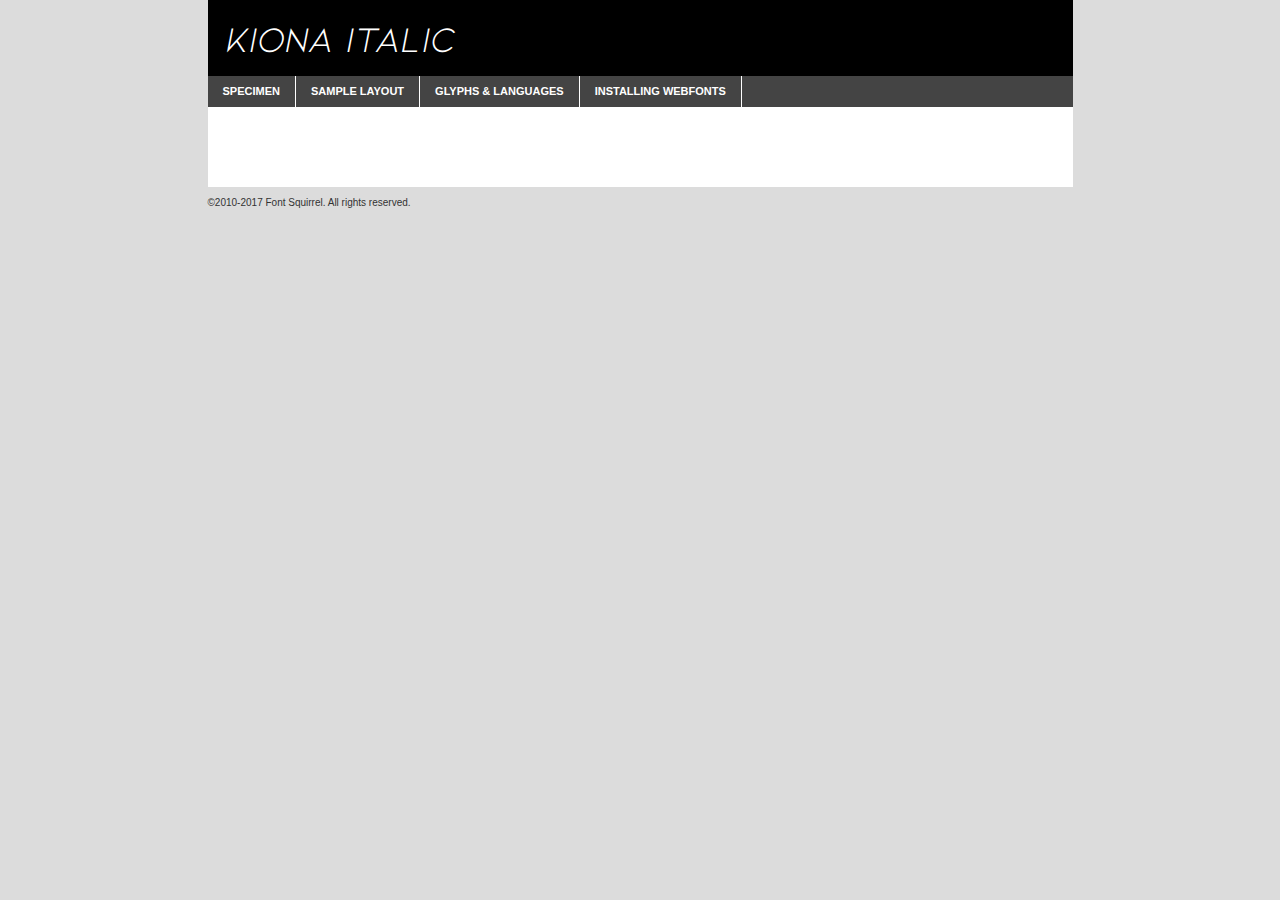
<file: fonts/kiona-itallic-demo.html>
<!DOCTYPE html PUBLIC "-//W3C//DTD XHTML 1.0 Transitional//EN"
	"http://www.w3.org/TR/xhtml1/DTD/xhtml1-transitional.dtd">

<html xmlns="http://www.w3.org/1999/xhtml" xml:lang="en" lang="en">
<head>
	<meta http-equiv="Content-Type" content="text/html; charset=utf-8" />
	<script src="http://ajax.googleapis.com/ajax/libs/jquery/1.7.2/jquery.min.js" type="text/javascript" charset="utf-8"></script>
	<script type="text/javascript">
	(function($){$.fn.easyTabs=function(option){var param=jQuery.extend({fadeSpeed:"fast",defaultContent:1,activeClass:'active'},option);$(this).each(function(){var thisId="#"+this.id;if(param.defaultContent==''){param.defaultContent=1;}
	if(typeof param.defaultContent=="number")
	{var defaultTab=$(thisId+" .tabs li:eq("+(param.defaultContent-1)+") a").attr('href').substr(1);}else{var defaultTab=param.defaultContent;}
	$(thisId+" .tabs li a").each(function(){var tabToHide=$(this).attr('href').substr(1);$("#"+tabToHide).addClass('easytabs-tab-content');});hideAll();changeContent(defaultTab);function hideAll(){$(thisId+" .easytabs-tab-content").hide();}
	function changeContent(tabId){hideAll();$(thisId+" .tabs li").removeClass(param.activeClass);$(thisId+" .tabs li a[href=#"+tabId+"]").closest('li').addClass(param.activeClass);if(param.fadeSpeed!="none")
	{$(thisId+" #"+tabId).fadeIn(param.fadeSpeed);}else{$(thisId+" #"+tabId).show();}}
	$(thisId+" .tabs li").click(function(){var tabId=$(this).find('a').attr('href').substr(1);changeContent(tabId);return false;});});}})(jQuery);
	</script>
	<link rel="stylesheet" href="specimen_files/specimen_stylesheet.css" type="text/css" charset="utf-8" />
	<link rel="stylesheet" href="stylesheet.css" type="text/css" charset="utf-8" />

	<style type="text/css">
					body{
				font-family: 'kionaitallic';
							}
		</style>

	<title>Kiona Italic Specimen</title>
	
	
	<script type="text/javascript" charset="utf-8">
		$(document).ready(function() {
			$('#container').easyTabs({defaultContent:1});
		});
	</script>
</head>

<body>
<div id="container">
	<div id="header">
		Kiona Italic	</div>
	<ul class="tabs">
		<li><a href="#specimen">Specimen</a></li>
		<li><a href="#layout">Sample Layout</a></li>
				<li><a href="#glyphs">Glyphs &amp; Languages</a></li>
		<li><a href="#installing">Installing Webfonts</a></li>
		
	</ul>
	
	<div id="main_content">

		
			<div id="specimen">
		
				<div class="section">
					<div class="grid12 firstcol">
						<div class="huge">AaBb</div>
					</div>
				</div>
		
				<div class="section">
					<div class="glyph_range">A&#x200B;B&#x200b;C&#x200b;D&#x200b;E&#x200b;F&#x200b;G&#x200b;H&#x200b;I&#x200b;J&#x200b;K&#x200b;L&#x200b;M&#x200b;N&#x200b;O&#x200b;P&#x200b;Q&#x200b;R&#x200b;S&#x200b;T&#x200b;U&#x200b;V&#x200b;W&#x200b;X&#x200b;Y&#x200b;Z&#x200b;a&#x200b;b&#x200b;c&#x200b;d&#x200b;e&#x200b;f&#x200b;g&#x200b;h&#x200b;i&#x200b;j&#x200b;k&#x200b;l&#x200b;m&#x200b;n&#x200b;o&#x200b;p&#x200b;q&#x200b;r&#x200b;s&#x200b;t&#x200b;u&#x200b;v&#x200b;w&#x200b;x&#x200b;y&#x200b;z&#x200b;1&#x200b;2&#x200b;3&#x200b;4&#x200b;5&#x200b;6&#x200b;7&#x200b;8&#x200b;9&#x200b;0&#x200b;&amp;&#x200b;.&#x200b;,&#x200b;?&#x200b;!&#x200b;&#64;&#x200b;(&#x200b;)&#x200b;#&#x200b;$&#x200b;%&#x200b;*&#x200b;+&#x200b;-&#x200b;=&#x200b;:&#x200b;;</div>
				</div>
				<div class="section">
					<div class="grid12 firstcol">
						<table class="sample_table">
							<tr><td>10</td><td class="size10">abcdefghijklmnopqrstuvwxyzABCDEFGHIJKLMNOPQRSTUVWXYZ0123456789abcdefghijklmnopqrstuvwxyzABCDEFGHIJKLMNOPQRSTUVWXYZ0123456789abcdefghijklmnopqrstuvwxyzABCDEFGHIJKLMNOPQRSTUVWXYZ</td></tr>
							<tr><td>11</td><td class="size11">abcdefghijklmnopqrstuvwxyzABCDEFGHIJKLMNOPQRSTUVWXYZ0123456789abcdefghijklmnopqrstuvwxyzABCDEFGHIJKLMNOPQRSTUVWXYZ0123456789abcdefghijklmnopqrstuvwxyzABCDEFGHIJKLMNOPQRSTUVWXYZ</td></tr>
							<tr><td>12</td><td class="size12">abcdefghijklmnopqrstuvwxyzABCDEFGHIJKLMNOPQRSTUVWXYZ0123456789abcdefghijklmnopqrstuvwxyzABCDEFGHIJKLMNOPQRSTUVWXYZ0123456789abcdefghijklmnopqrstuvwxyzABCDEFGHIJKLMNOPQRSTUVWXYZ</td></tr>
							<tr><td>13</td><td class="size13">abcdefghijklmnopqrstuvwxyzABCDEFGHIJKLMNOPQRSTUVWXYZ0123456789abcdefghijklmnopqrstuvwxyzABCDEFGHIJKLMNOPQRSTUVWXYZ0123456789abcdefghijklmnopqrstuvwxyzABCDEFGHIJKLMNOPQRSTUVWXYZ</td></tr>
							<tr><td>14</td><td class="size14">abcdefghijklmnopqrstuvwxyzABCDEFGHIJKLMNOPQRSTUVWXYZ0123456789abcdefghijklmnopqrstuvwxyzABCDEFGHIJKLMNOPQRSTUVWXYZ0123456789abcdefghijklmnopqrstuvwxyzABCDEFGHIJKLMNOPQRSTUVWXYZ</td></tr>
							<tr><td>16</td><td class="size16">abcdefghijklmnopqrstuvwxyzABCDEFGHIJKLMNOPQRSTUVWXYZ0123456789abcdefghijklmnopqrstuvwxyzABCDEFGHIJKLMNOPQRSTUVWXYZ</td></tr>
							<tr><td>18</td><td class="size18">abcdefghijklmnopqrstuvwxyzABCDEFGHIJKLMNOPQRSTUVWXYZ0123456789abcdefghijklmnopqrstuvwxyzABCDEFGHIJKLMNOPQRSTUVWXYZ</td></tr>
							<tr><td>20</td><td class="size20">abcdefghijklmnopqrstuvwxyzABCDEFGHIJKLMNOPQRSTUVWXYZ0123456789abcdefghijklmnopqrstuvwxyzABCDEFGHIJKLMNOPQRSTUVWXYZ</td></tr>
							<tr><td>24</td><td class="size24">abcdefghijklmnopqrstuvwxyzABCDEFGHIJKLMNOPQRSTUVWXYZ0123456789abcdefghijklmnopqrstuvwxyzABCDEFGHIJKLMNOPQRSTUVWXYZ</td></tr>
							<tr><td>30</td><td class="size30">abcdefghijklmnopqrstuvwxyzABCDEFGHIJKLMNOPQRSTUVWXYZ0123456789abcdefghijklmnopqrstuvwxyzABCDEFGHIJKLMNOPQRSTUVWXYZ</td></tr>
							<tr><td>36</td><td class="size36">abcdefghijklmnopqrstuvwxyzABCDEFGHIJKLMNOPQRSTUVWXYZ0123456789abcdefghijklmnopqrstuvwxyzABCDEFGHIJKLMNOPQRSTUVWXYZ</td></tr>
							<tr><td>48</td><td class="size48">abcdefghijklmnopqrstuvwxyzABCDEFGHIJKLMNOPQRSTUVWXYZ0123456789abcdefghijklmnopqrstuvwxyzABCDEFGHIJKLMNOPQRSTUVWXYZ</td></tr>
							<tr><td>60</td><td class="size60">abcdefghijklmnopqrstuvwxyzABCDEFGHIJKLMNOPQRSTUVWXYZ0123456789abcdefghijklmnopqrstuvwxyzABCDEFGHIJKLMNOPQRSTUVWXYZ</td></tr>
							<tr><td>72</td><td class="size72">abcdefghijklmnopqrstuvwxyzABCDEFGHIJKLMNOPQRSTUVWXYZ0123456789abcdefghijklmnopqrstuvwxyzABCDEFGHIJKLMNOPQRSTUVWXYZ</td></tr>
							<tr><td>90</td><td class="size90">abcdefghijklmnopqrstuvwxyzABCDEFGHIJKLMNOPQRSTUVWXYZ0123456789abcdefghijklmnopqrstuvwxyzABCDEFGHIJKLMNOPQRSTUVWXYZ</td></tr>
						</table>
				
					</div>
			
				</div>
		
		
		
								<div class="section" id="bodycomparison">


										<div id="xheight">
				<div class="fontbody">&#x25FC;&#x25FC;&#x25FC;&#x25FC;&#x25FC;&#x25FC;&#x25FC;&#x25FC;&#x25FC;&#x25FC;&#x25FC;&#x25FC;&#x25FC;&#x25FC;&#x25FC;&#x25FC;&#x25FC;&#x25FC;&#x25FC;&#x25FC;&#x25FC;&#x25FC;&#x25FC;&#x25FC;&#x25FC;&#x25FC;&#x25FC;&#x25FC;&#x25FC;&#x25FC;&#x25FC;&#x25FC;&#x25FC;&#x25FC;&#x25FC;&#x25FC;&#x25FC;&#x25FC;&#x25FC;&#x25FC;&#x25FC;&#x25FC;&#x25FC;&#x25FC;&#x25FC;&#x25FC;&#x25FC;&#x25FC;&#x25FC;&#x25FC;&#x25FC;&#x25FC;&#x25FC;&#x25FC;&#x25FC;&#x25FC;&#x25FC;&#x25FC;&#x25FC;&#x25FC;&#x25FC;&#x25FC;&#x25FC;&#x25FC;&#x25FC;&#x25FC;&#x25FC;&#x25FC;&#x25FC;&#x25FC;&#x25FC;&#x25FC;&#x25FC;&#x25FC;&#x25FC;&#x25FC;&#x25FC;&#x25FC;&#x25FC;&#x25FC;&#x25FC;&#x25FC;&#x25FC;&#x25FC;&#x25FC;&#x25FC;&#x25FC;&#x25FC;&#x25FC;&#x25FC;&#x25FC;&#x25FC;&#x25FC;&#x25FC;&#x25FC;&#x25FC;&#x25FC;&#x25FC;&#x25FC;body</div><div class="arialbody">body</div><div class="verdanabody">body</div><div class="georgiabody">body</div></div>
										<div class="fontbody" style="z-index:1">
											body<span>Kiona Italic</span>
										</div>
										<div class="arialbody" style="z-index:1">
											body<span>Arial</span>
										</div>
										<div class="verdanabody" style="z-index:1">
											body<span>Verdana</span>
										</div>
										<div class="georgiabody" style="z-index:1">
											body<span>Georgia</span>
										</div>



								</div>
		
		
				<div class="section psample psample_row1" id="">
					
					<div class="grid2 firstcol">
						<p class="size10"><span>10.</span>Aenean lacinia bibendum nulla sed consectetur. Fusce dapibus, tellus ac cursus commodo, tortor mauris condimentum nibh, ut fermentum massa justo sit amet risus. Nullam id dolor id nibh ultricies vehicula ut id elit. Cum sociis natoque penatibus et magnis dis parturient montes, nascetur ridiculus mus. Nulla vitae elit libero, a pharetra augue.</p>
			
					</div>
					<div class="grid3">
						<p class="size11"><span>11.</span>Aenean lacinia bibendum nulla sed consectetur. Fusce dapibus, tellus ac cursus commodo, tortor mauris condimentum nibh, ut fermentum massa justo sit amet risus. Nullam id dolor id nibh ultricies vehicula ut id elit. Cum sociis natoque penatibus et magnis dis parturient montes, nascetur ridiculus mus. Nulla vitae elit libero, a pharetra augue.</p>
			
					</div>
					<div class="grid3">
						<p class="size12"><span>12.</span>Aenean lacinia bibendum nulla sed consectetur. Fusce dapibus, tellus ac cursus commodo, tortor mauris condimentum nibh, ut fermentum massa justo sit amet risus. Nullam id dolor id nibh ultricies vehicula ut id elit. Cum sociis natoque penatibus et magnis dis parturient montes, nascetur ridiculus mus. Nulla vitae elit libero, a pharetra augue.</p>
			
					</div>
					<div class="grid4">
						<p class="size13"><span>13.</span>Aenean lacinia bibendum nulla sed consectetur. Fusce dapibus, tellus ac cursus commodo, tortor mauris condimentum nibh, ut fermentum massa justo sit amet risus. Nullam id dolor id nibh ultricies vehicula ut id elit. Cum sociis natoque penatibus et magnis dis parturient montes, nascetur ridiculus mus. Nulla vitae elit libero, a pharetra augue.</p>
			
					</div>
					<div class="white_blend"></div>
					
				</div>
				<div class="section psample psample_row2" id="">
					<div class="grid3 firstcol">
						<p class="size14"><span>14.</span>Aenean lacinia bibendum nulla sed consectetur. Fusce dapibus, tellus ac cursus commodo, tortor mauris condimentum nibh, ut fermentum massa justo sit amet risus. Nullam id dolor id nibh ultricies vehicula ut id elit. Cum sociis natoque penatibus et magnis dis parturient montes, nascetur ridiculus mus. Nulla vitae elit libero, a pharetra augue.</p>
			
					</div>
					<div class="grid4">
						<p class="size16"><span>16.</span>Aenean lacinia bibendum nulla sed consectetur. Fusce dapibus, tellus ac cursus commodo, tortor mauris condimentum nibh, ut fermentum massa justo sit amet risus. Nullam id dolor id nibh ultricies vehicula ut id elit. Cum sociis natoque penatibus et magnis dis parturient montes, nascetur ridiculus mus. Nulla vitae elit libero, a pharetra augue.</p>
			
					</div>
					<div class="grid5">
						<p class="size18"><span>18.</span>Aenean lacinia bibendum nulla sed consectetur. Fusce dapibus, tellus ac cursus commodo, tortor mauris condimentum nibh, ut fermentum massa justo sit amet risus. Nullam id dolor id nibh ultricies vehicula ut id elit. Cum sociis natoque penatibus et magnis dis parturient montes, nascetur ridiculus mus. Nulla vitae elit libero, a pharetra augue.</p>
			
					</div>

					<div class="white_blend"></div>

				</div>
				
				<div class="section psample psample_row3" id="">
					<div class="grid5 firstcol">
						<p class="size20"><span>20.</span>Aenean lacinia bibendum nulla sed consectetur. Fusce dapibus, tellus ac cursus commodo, tortor mauris condimentum nibh, ut fermentum massa justo sit amet risus. Nullam id dolor id nibh ultricies vehicula ut id elit. Cum sociis natoque penatibus et magnis dis parturient montes, nascetur ridiculus mus. Nulla vitae elit libero, a pharetra augue.</p>
					</div>
					<div class="grid7">
						<p class="size24"><span>24.</span>Aenean lacinia bibendum nulla sed consectetur. Fusce dapibus, tellus ac cursus commodo, tortor mauris condimentum nibh, ut fermentum massa justo sit amet risus. Nullam id dolor id nibh ultricies vehicula ut id elit. Cum sociis natoque penatibus et magnis dis parturient montes, nascetur ridiculus mus. Nulla vitae elit libero, a pharetra augue.</p>
					</div>
					
					<div class="white_blend"></div>
					
				</div>
				
				<div class="section psample psample_row4" id="">
					<div class="grid12 firstcol">
						<p class="size30"><span>30.</span>Aenean lacinia bibendum nulla sed consectetur. Fusce dapibus, tellus ac cursus commodo, tortor mauris condimentum nibh, ut fermentum massa justo sit amet risus. Nullam id dolor id nibh ultricies vehicula ut id elit. Cum sociis natoque penatibus et magnis dis parturient montes, nascetur ridiculus mus. Nulla vitae elit libero, a pharetra augue.</p>
					</div>
					<div class="white_blend"></div>
					
				</div>
				
				
				
				<div class="section psample psample_row1 fullreverse">
					<div class="grid2 firstcol">
						<p class="size10"><span>10.</span>Aenean lacinia bibendum nulla sed consectetur. Fusce dapibus, tellus ac cursus commodo, tortor mauris condimentum nibh, ut fermentum massa justo sit amet risus. Nullam id dolor id nibh ultricies vehicula ut id elit. Cum sociis natoque penatibus et magnis dis parturient montes, nascetur ridiculus mus. Nulla vitae elit libero, a pharetra augue.</p>
			
					</div>
					<div class="grid3">
						<p class="size11"><span>11.</span>Aenean lacinia bibendum nulla sed consectetur. Fusce dapibus, tellus ac cursus commodo, tortor mauris condimentum nibh, ut fermentum massa justo sit amet risus. Nullam id dolor id nibh ultricies vehicula ut id elit. Cum sociis natoque penatibus et magnis dis parturient montes, nascetur ridiculus mus. Nulla vitae elit libero, a pharetra augue.</p>
			
					</div>
					<div class="grid3">
						<p class="size12"><span>12.</span>Aenean lacinia bibendum nulla sed consectetur. Fusce dapibus, tellus ac cursus commodo, tortor mauris condimentum nibh, ut fermentum massa justo sit amet risus. Nullam id dolor id nibh ultricies vehicula ut id elit. Cum sociis natoque penatibus et magnis dis parturient montes, nascetur ridiculus mus. Nulla vitae elit libero, a pharetra augue.</p>
			
					</div>
					<div class="grid4">
						<p class="size13"><span>13.</span>Aenean lacinia bibendum nulla sed consectetur. Fusce dapibus, tellus ac cursus commodo, tortor mauris condimentum nibh, ut fermentum massa justo sit amet risus. Nullam id dolor id nibh ultricies vehicula ut id elit. Cum sociis natoque penatibus et magnis dis parturient montes, nascetur ridiculus mus. Nulla vitae elit libero, a pharetra augue.</p>
			
					</div>
					<div class="black_blend"></div>
					
				</div>
				
				<div class="section psample psample_row2 fullreverse">
					<div class="grid3 firstcol">
						<p class="size14"><span>14.</span>Aenean lacinia bibendum nulla sed consectetur. Fusce dapibus, tellus ac cursus commodo, tortor mauris condimentum nibh, ut fermentum massa justo sit amet risus. Nullam id dolor id nibh ultricies vehicula ut id elit. Cum sociis natoque penatibus et magnis dis parturient montes, nascetur ridiculus mus. Nulla vitae elit libero, a pharetra augue.</p>
			
					</div>
					<div class="grid4">
						<p class="size16"><span>16.</span>Aenean lacinia bibendum nulla sed consectetur. Fusce dapibus, tellus ac cursus commodo, tortor mauris condimentum nibh, ut fermentum massa justo sit amet risus. Nullam id dolor id nibh ultricies vehicula ut id elit. Cum sociis natoque penatibus et magnis dis parturient montes, nascetur ridiculus mus. Nulla vitae elit libero, a pharetra augue.</p>
			
					</div>
					<div class="grid5">
						<p class="size18"><span>18.</span>Aenean lacinia bibendum nulla sed consectetur. Fusce dapibus, tellus ac cursus commodo, tortor mauris condimentum nibh, ut fermentum massa justo sit amet risus. Nullam id dolor id nibh ultricies vehicula ut id elit. Cum sociis natoque penatibus et magnis dis parturient montes, nascetur ridiculus mus. Nulla vitae elit libero, a pharetra augue.</p>
			
					</div>
					<div class="black_blend"></div>

				</div>
				
				<div class="section psample fullreverse psample_row3" id="">
					<div class="grid5 firstcol">
						<p class="size20"><span>20.</span>Aenean lacinia bibendum nulla sed consectetur. Fusce dapibus, tellus ac cursus commodo, tortor mauris condimentum nibh, ut fermentum massa justo sit amet risus. Nullam id dolor id nibh ultricies vehicula ut id elit. Cum sociis natoque penatibus et magnis dis parturient montes, nascetur ridiculus mus. Nulla vitae elit libero, a pharetra augue.</p>
					</div>
					<div class="grid7">
						<p class="size24"><span>24.</span>Aenean lacinia bibendum nulla sed consectetur. Fusce dapibus, tellus ac cursus commodo, tortor mauris condimentum nibh, ut fermentum massa justo sit amet risus. Nullam id dolor id nibh ultricies vehicula ut id elit. Cum sociis natoque penatibus et magnis dis parturient montes, nascetur ridiculus mus. Nulla vitae elit libero, a pharetra augue.</p>
					</div>
					
					<div class="black_blend"></div>
					
				</div>
				
				<div class="section psample fullreverse psample_row4" id="" style="border-bottom: 20px #000 solid;">
					<div class="grid12 firstcol">
						<p class="size30"><span>30.</span>Aenean lacinia bibendum nulla sed consectetur. Fusce dapibus, tellus ac cursus commodo, tortor mauris condimentum nibh, ut fermentum massa justo sit amet risus. Nullam id dolor id nibh ultricies vehicula ut id elit. Cum sociis natoque penatibus et magnis dis parturient montes, nascetur ridiculus mus. Nulla vitae elit libero, a pharetra augue.</p>
					</div>
					<div class="black_blend"></div>
					
				</div>
				
				
				
				
			</div>
			
			<div id="layout">
				
				<div class="section">
					
					<div class="grid12 firstcol">
						<h1>Lorem Ipsum Dolor</h1>
						<h2>Etiam porta sem malesuada magna mollis euismod</h2>
						
						<p class="byline">By <a href="#link">Aenean Lacinia</a></p>
					</div>
				</div>
				<div class="section">
					<div class="grid8 firstcol">
						<p class="large">Donec sed odio dui. Morbi leo risus, porta ac consectetur ac, vestibulum at eros. Fusce dapibus, tellus ac cursus commodo, tortor mauris condimentum nibh, ut fermentum massa justo sit amet risus. </p>

						
						<h3>Pellentesque ornare sem</h3>

						<p>Maecenas sed diam eget risus varius blandit sit amet non magna. Maecenas faucibus mollis interdum. Donec ullamcorper nulla non metus auctor fringilla. Nullam id dolor id nibh ultricies vehicula ut id elit. Nullam id dolor id nibh ultricies vehicula ut id elit. </p>

						<p>Aenean eu leo quam. Pellentesque ornare sem lacinia quam venenatis vestibulum. Lorem ipsum dolor sit amet, consectetur adipiscing elit. Cum sociis natoque penatibus et magnis dis parturient montes, nascetur ridiculus mus. </p>

						<p>Nulla vitae elit libero, a pharetra augue. Praesent commodo cursus magna, vel scelerisque nisl consectetur et. Aenean lacinia bibendum nulla sed consectetur. </p>

						<p>Nullam quis risus eget urna mollis ornare vel eu leo. Nullam quis risus eget urna mollis ornare vel eu leo. Maecenas sed diam eget risus varius blandit sit amet non magna. Donec ullamcorper nulla non metus auctor fringilla. </p>

						<h3>Cras mattis consectetur</h3>

						<p>Aenean eu leo quam. Pellentesque ornare sem lacinia quam venenatis vestibulum. Aenean lacinia bibendum nulla sed consectetur. Integer posuere erat a ante venenatis dapibus posuere velit aliquet. Cras mattis consectetur purus sit amet fermentum. </p>

						<p>Nullam id dolor id nibh ultricies vehicula ut id elit. Nullam quis risus eget urna mollis ornare vel eu leo. Cras mattis consectetur purus sit amet fermentum.</p>
					</div>
					
					<div class="grid4 sidebar">
						
						<div class="box reverse">
							<p class="last">Nullam quis risus eget urna mollis ornare vel eu leo. Donec ullamcorper nulla non metus auctor fringilla. Cras mattis consectetur purus sit amet fermentum. Sed posuere consectetur est at lobortis. Lorem ipsum dolor sit amet, consectetur adipiscing elit. </p>
						</div>
						
						<p class="caption">Maecenas sed diam eget risus varius.</p>

						<p>Vestibulum id ligula porta felis euismod semper. Integer posuere erat a ante venenatis dapibus posuere velit aliquet. Vestibulum id ligula porta felis euismod semper. Sed posuere consectetur est at lobortis. Maecenas sed diam eget risus varius blandit sit amet non magna. Fusce dapibus, tellus ac cursus commodo, tortor mauris condimentum nibh, ut fermentum massa justo sit amet risus. </p>

					

						<p>Duis mollis, est non commodo luctus, nisi erat porttitor ligula, eget lacinia odio sem nec elit. Aenean lacinia bibendum nulla sed consectetur. Vivamus sagittis lacus vel augue laoreet rutrum faucibus dolor auctor. Aenean lacinia bibendum nulla sed consectetur. Nullam quis risus eget urna mollis ornare vel eu leo. </p>

						<p>Praesent commodo cursus magna, vel scelerisque nisl consectetur et. Donec ullamcorper nulla non metus auctor fringilla. Maecenas faucibus mollis interdum. Fusce dapibus, tellus ac cursus commodo, tortor mauris condimentum nibh, ut fermentum massa justo sit amet risus. </p>

					</div>
				</div>
				
			</div>


			



		<div id="glyphs">
			<div class="section">
				<div class="grid12 firstcol">
			
				<h1>Language Support</h1>
				<p>The subset of Kiona Italic in this kit supports the following languages:<br />
			
					English, Arrernte, Bislama, Cebuano, Fijian, Gilbertese, Hmong, Ibanag, Iloko_ilokano, Interglossa_glosa, Interlingua, Lojban, Manx, Norfolk_pitcairnese, Oromo, Rotokas, Samoan, Sardinian, Seychelles_creole, Shona, Somali, Southern_ndebele, Swahili, Swati_swazi, Tok_pisin, Warlpiri, Xhosa, Zulu, Latinbasic, Demo				</p>
				<h1>Glyph Chart</h1>
				<p>The subset of Kiona Italic in this kit includes all the glyphs listed below. Unicode entities are included above each glyph to help you insert individual characters into your layout.</p>
				<div id="glyph_chart">
			
																				 <div><p>&amp;#32;</p>&#32;</div>
																				 <div><p>&amp;#33;</p>&#33;</div>
																				 <div><p>&amp;#34;</p>&#34;</div>
																				 <div><p>&amp;#35;</p>&#35;</div>
																				 <div><p>&amp;#36;</p>&#36;</div>
																				 <div><p>&amp;#37;</p>&#37;</div>
																				 <div><p>&amp;#38;</p>&#38;</div>
																				 <div><p>&amp;#39;</p>&#39;</div>
																				 <div><p>&amp;#40;</p>&#40;</div>
																				 <div><p>&amp;#41;</p>&#41;</div>
																				 <div><p>&amp;#42;</p>&#42;</div>
																				 <div><p>&amp;#43;</p>&#43;</div>
																				 <div><p>&amp;#44;</p>&#44;</div>
																				 <div><p>&amp;#45;</p>&#45;</div>
																				 <div><p>&amp;#46;</p>&#46;</div>
																				 <div><p>&amp;#47;</p>&#47;</div>
																				 <div><p>&amp;#48;</p>&#48;</div>
																				 <div><p>&amp;#49;</p>&#49;</div>
																				 <div><p>&amp;#50;</p>&#50;</div>
																				 <div><p>&amp;#51;</p>&#51;</div>
																				 <div><p>&amp;#52;</p>&#52;</div>
																				 <div><p>&amp;#53;</p>&#53;</div>
																				 <div><p>&amp;#54;</p>&#54;</div>
																				 <div><p>&amp;#55;</p>&#55;</div>
																				 <div><p>&amp;#56;</p>&#56;</div>
																				 <div><p>&amp;#57;</p>&#57;</div>
																				 <div><p>&amp;#58;</p>&#58;</div>
																				 <div><p>&amp;#59;</p>&#59;</div>
																				 <div><p>&amp;#60;</p>&#60;</div>
																				 <div><p>&amp;#61;</p>&#61;</div>
																				 <div><p>&amp;#62;</p>&#62;</div>
																				 <div><p>&amp;#63;</p>&#63;</div>
																				 <div><p>&amp;#64;</p>&#64;</div>
																				 <div><p>&amp;#65;</p>&#65;</div>
																				 <div><p>&amp;#66;</p>&#66;</div>
																				 <div><p>&amp;#67;</p>&#67;</div>
																				 <div><p>&amp;#68;</p>&#68;</div>
																				 <div><p>&amp;#69;</p>&#69;</div>
																				 <div><p>&amp;#70;</p>&#70;</div>
																				 <div><p>&amp;#71;</p>&#71;</div>
																				 <div><p>&amp;#72;</p>&#72;</div>
																				 <div><p>&amp;#73;</p>&#73;</div>
																				 <div><p>&amp;#74;</p>&#74;</div>
																				 <div><p>&amp;#75;</p>&#75;</div>
																				 <div><p>&amp;#76;</p>&#76;</div>
																				 <div><p>&amp;#77;</p>&#77;</div>
																				 <div><p>&amp;#78;</p>&#78;</div>
																				 <div><p>&amp;#79;</p>&#79;</div>
																				 <div><p>&amp;#80;</p>&#80;</div>
																				 <div><p>&amp;#81;</p>&#81;</div>
																				 <div><p>&amp;#82;</p>&#82;</div>
																				 <div><p>&amp;#83;</p>&#83;</div>
																				 <div><p>&amp;#84;</p>&#84;</div>
																				 <div><p>&amp;#85;</p>&#85;</div>
																				 <div><p>&amp;#86;</p>&#86;</div>
																				 <div><p>&amp;#87;</p>&#87;</div>
																				 <div><p>&amp;#88;</p>&#88;</div>
																				 <div><p>&amp;#89;</p>&#89;</div>
																				 <div><p>&amp;#90;</p>&#90;</div>
																				 <div><p>&amp;#91;</p>&#91;</div>
																				 <div><p>&amp;#92;</p>&#92;</div>
																				 <div><p>&amp;#93;</p>&#93;</div>
																				 <div><p>&amp;#94;</p>&#94;</div>
																				 <div><p>&amp;#95;</p>&#95;</div>
																				 <div><p>&amp;#97;</p>&#97;</div>
																				 <div><p>&amp;#98;</p>&#98;</div>
																				 <div><p>&amp;#99;</p>&#99;</div>
																				 <div><p>&amp;#100;</p>&#100;</div>
																				 <div><p>&amp;#101;</p>&#101;</div>
																				 <div><p>&amp;#102;</p>&#102;</div>
																				 <div><p>&amp;#103;</p>&#103;</div>
																				 <div><p>&amp;#104;</p>&#104;</div>
																				 <div><p>&amp;#105;</p>&#105;</div>
																				 <div><p>&amp;#106;</p>&#106;</div>
																				 <div><p>&amp;#107;</p>&#107;</div>
																				 <div><p>&amp;#108;</p>&#108;</div>
																				 <div><p>&amp;#109;</p>&#109;</div>
																				 <div><p>&amp;#110;</p>&#110;</div>
																				 <div><p>&amp;#111;</p>&#111;</div>
																				 <div><p>&amp;#112;</p>&#112;</div>
																				 <div><p>&amp;#113;</p>&#113;</div>
																				 <div><p>&amp;#114;</p>&#114;</div>
																				 <div><p>&amp;#115;</p>&#115;</div>
																				 <div><p>&amp;#116;</p>&#116;</div>
																				 <div><p>&amp;#117;</p>&#117;</div>
																				 <div><p>&amp;#118;</p>&#118;</div>
																				 <div><p>&amp;#119;</p>&#119;</div>
																				 <div><p>&amp;#120;</p>&#120;</div>
																				 <div><p>&amp;#121;</p>&#121;</div>
																				 <div><p>&amp;#122;</p>&#122;</div>
																				 <div><p>&amp;#123;</p>&#123;</div>
																				 <div><p>&amp;#124;</p>&#124;</div>
																				 <div><p>&amp;#125;</p>&#125;</div>
																				 <div><p>&amp;#161;</p>&#161;</div>
																				 <div><p>&amp;#162;</p>&#162;</div>
																				 <div><p>&amp;#163;</p>&#163;</div>
																				 <div><p>&amp;#169;</p>&#169;</div>
																				 <div><p>&amp;#171;</p>&#171;</div>
																				 <div><p>&amp;#176;</p>&#176;</div>
																				 <div><p>&amp;#187;</p>&#187;</div>
																				 <div><p>&amp;#191;</p>&#191;</div>
																				 <div><p>&amp;#198;</p>&#198;</div>
																				 <div><p>&amp;#199;</p>&#199;</div>
																				 <div><p>&amp;#204;</p>&#204;</div>
																				 <div><p>&amp;#205;</p>&#205;</div>
																				 <div><p>&amp;#206;</p>&#206;</div>
																				 <div><p>&amp;#207;</p>&#207;</div>
																				 <div><p>&amp;#208;</p>&#208;</div>
																				 <div><p>&amp;#215;</p>&#215;</div>
																				 <div><p>&amp;#216;</p>&#216;</div>
																				 <div><p>&amp;#223;</p>&#223;</div>
																				 <div><p>&amp;#230;</p>&#230;</div>
																				 <div><p>&amp;#231;</p>&#231;</div>
																				 <div><p>&amp;#236;</p>&#236;</div>
																				 <div><p>&amp;#237;</p>&#237;</div>
																				 <div><p>&amp;#238;</p>&#238;</div>
																				 <div><p>&amp;#239;</p>&#239;</div>
																				 <div><p>&amp;#248;</p>&#248;</div>
																				 <div><p>&amp;#338;</p>&#338;</div>
																				 <div><p>&amp;#339;</p>&#339;</div>
																				 <div><p>&amp;#768;</p>&#768;</div>
																				 <div><p>&amp;#769;</p>&#769;</div>
																				 <div><p>&amp;#770;</p>&#770;</div>
																				 <div><p>&amp;#771;</p>&#771;</div>
																				 <div><p>&amp;#775;</p>&#775;</div>
																				 <div><p>&amp;#776;</p>&#776;</div>
																				 <div><p>&amp;#778;</p>&#778;</div>
																				 <div><p>&amp;#807;</p>&#807;</div>
																				 <div><p>&amp;#821;</p>&#821;</div>
																				 <div><p>&amp;#824;</p>&#824;</div>
																				 <div><p>&amp;#8211;</p>&#8211;</div>
																				 <div><p>&amp;#8216;</p>&#8216;</div>
																				 <div><p>&amp;#8217;</p>&#8217;</div>
																				 <div><p>&amp;#8220;</p>&#8220;</div>
																				 <div><p>&amp;#8221;</p>&#8221;</div>
																				 <div><p>&amp;#8222;</p>&#8222;</div>
																				 <div><p>&amp;#8230;</p>&#8230;</div>
																				 <div><p>&amp;#8249;</p>&#8249;</div>
																				 <div><p>&amp;#8250;</p>&#8250;</div>
																				 <div><p>&amp;#8260;</p>&#8260;</div>
																				 <div><p>&amp;#8364;</p>&#8364;</div>
																				 <div><p>&amp;#8482;</p>&#8482;</div>
																				 <div><p>&amp;#8722;</p>&#8722;</div>
																				 <div><p>&amp;#9724;</p>&#9724;</div>
																																																																				</div>	
				</div>
		
		
			</div>
		</div>
		
		
		<div id="specs">
			
		</div>
	
		<div id="installing">
			<div class="section">
				<div class="grid7 firstcol">
					<h1>Installing Webfonts</h1>
					
					<p>Webfonts are supported by all major browser platforms but not all in the same way. There are currently four different font formats that must be included in order to target all browsers. This includes TTF, WOFF, EOT and SVG.</p>
					
					<h2>1. Upload your webfonts</h2>
					<p>You must upload your webfont kit to your website. They should be in or near the same directory as your CSS files.</p>
					
					<h2>2. Include the webfont stylesheet</h2>
					<p>A special CSS @font-face declaration helps the various browsers select the appropriate font it needs without causing you a bunch of headaches. Learn more about this syntax by reading the <a href="https://www.fontspring.com/blog/further-hardening-of-the-bulletproof-syntax">Fontspring blog post</a> about it. The code for it is as follows:</p>


<code>
@font-face{ 
	font-family: 'MyWebFont';
	src: url('WebFont.eot');
	src: url('WebFont.eot?#iefix') format('embedded-opentype'),
	     url('WebFont.woff') format('woff'),
	     url('WebFont.ttf') format('truetype'),
	     url('WebFont.svg#webfont') format('svg');
}
</code>

	<p>We've already gone ahead and generated the code for you. All you have to do is link to the stylesheet in your HTML, like this:</p>
	<code>&lt;link rel=&quot;stylesheet&quot; href=&quot;stylesheet.css&quot; type=&quot;text/css&quot; charset=&quot;utf-8&quot; /&gt;</code>

					<h2>3. Modify your own stylesheet</h2>
					<p>To take advantage of your new fonts, you must tell your stylesheet to use them. Look at the original @font-face declaration above and find the property called "font-family." The name linked there will be what you use to reference the font. Prepend that webfont name to the font stack in the "font-family" property, inside the selector you want to change. For example:</p>
<code>p { font-family: 'WebFont', Arial, sans-serif; }</code>

<h2>4. Test</h2>
<p>Getting webfonts to work cross-browser <em>can</em> be tricky. Use the information in the sidebar to help you if you find that fonts aren't loading in a particular browser.</p>
				</div>
				
				<div class="grid5 sidebar">
					<div class="box">
						<h2>Troubleshooting<br />Font-Face Problems</h2>
						<p>Having trouble getting your webfonts to load in your new website? Here are some tips to sort out what might be the problem.</p>

						<h3>Fonts not showing in any browser</h3>

						<p>This sounds like you need to work on the plumbing. You either did not upload the fonts to the correct directory, or you did not link the fonts properly in the CSS. If you've confirmed that all this is correct and you still have a problem, take a look at your .htaccess file and see if requests are getting intercepted.</p>

						<h3>Fonts not loading in iPhone or iPad</h3>

						<p>The most common problem here is that you are serving the fonts from an IIS server. IIS refuses to serve files that have unknown MIME types. If that is the case, you must set the MIME type for SVG to "image/svg+xml" in the server settings. Follow these instructions from Microsoft if you need help.</p>

						<h3>Fonts not loading in Firefox</h3>

						<p>The primary reason for this failure? You are still using a version Firefox older than 3.5. So upgrade already! If that isn't it, then you are very likely serving fonts from a different domain. Firefox requires that all font assets be served from the same domain. Lastly it is possible that you need to add WOFF to your list of MIME types (if you are serving via IIS.)</p>

						<h3>Fonts not loading in IE</h3>

						<p>Are you looking at Internet Explorer on an actual Windows machine or are you cheating by using a service like Adobe BrowserLab? Many of these screenshot services do not render @font-face for IE. Best to test it on a real machine.</p>

						<h3>Fonts not loading in IE9</h3>

						<p>IE9, like Firefox, requires that fonts be served from the same domain as the website. Make sure that is the case.</p>
					</div>
				</div>
			</div>
			
		</div>
	
	</div>
	<div id="footer">
		<p>&copy;2010-2017 Font Squirrel. All rights reserved.</p>
	</div>
</div>
</body>
</html>
</file>
<file: fonts/stylesheet.css>
/*! Generated by Font Squirrel (https://www.fontsquirrel.com) on August 30, 2021 */



@font-face {
    font-family: 'kionaitallic';
    src: url('kiona-itallic.woff2') format('woff2'),
         url('kiona-itallic.woff') format('woff');
    font-weight: normal;
    font-style: normal;

}
</file>
<file: fonts/specimen_files/specimen_stylesheet.css>
@import url('grid_12-825-55-15.css');

/*  
	CSS Reset by Eric Meyer - Released under Public Domain
    http://meyerweb.com/eric/tools/css/reset/
*/
html, body, div, span, applet, object, iframe,
h1, h2, h3, h4, h5, h6, p, blockquote, pre,
a, abbr, acronym, address, big, cite, code,
del, dfn, em, font, img, ins, kbd, q, s, samp,
small, strike, strong, sub, sup, tt, var,
b, u, i, center, dl, dt, dd, ol, ul, li,
fieldset, form, label, legend, table, 
caption, tbody, tfoot, thead, tr, th, td 
                  {margin: 0;padding: 0;border: 0;outline: 0;
                  font-size: 100%;vertical-align: baseline;
                  background: transparent;}
body              {line-height: 1;}
ol, ul            {list-style: none;}
blockquote, q     {quotes: none;}
blockquote:before, blockquote:after,
q:before, q:after {content: '';	content: none;}
:focus            {outline: 0;}
ins               {text-decoration: none;}
del               {text-decoration: line-through;}
table             {border-collapse: collapse;border-spacing: 0;}




body {
	color: #000;
	background-color: #dcdcdc;
}

a {
	text-decoration: none;
	color: #1883ba;
}

h1{
	font-size: 32px;
	font-weight: normal;
	font-style: normal;
	margin-bottom: 18px;
}

h2{
	font-size: 18px;
}

#container {
	width: 865px;
	margin: 0px auto;
}


#header {
	padding: 20px;
	font-size: 36px;
	background-color: #000;
	color: #fff;
}

#header span {
	color: #666;
}
#main_content {
	background-color: #fff;
	padding: 60px 20px 20px;
}


#footer p {
	margin: 0;
	padding-top: 10px;
	padding-bottom: 50px;
	color: #333;
	font: 10px Arial, sans-serif;
}

.tabs {
	width: 100%;
	height: 31px;
	background-color: #444;
}
.tabs li {
	float:  left;
	margin: 0;
	overflow: hidden;
	background-color: #444;
}
.tabs li a {
	display: block;
	color: #fff;
	text-decoration: none;
	font: bold 11px/11px 'Arial';
	text-transform: uppercase;
	padding: 10px 15px;
	border-right: 1px solid #fff;
}

.tabs li a:hover {
		background-color: #00b3ff;

}

.tabs li.active a {
	color:  #000;
	background-color: #fff;
}



div.huge {
	
	font-size: 300px;
	line-height: 1em;
	padding: 0;
	letter-spacing: -.02em;
	overflow: hidden;
}
div.glyph_range {
	font-size: 72px;
	line-height: 1.1em;
}

.size10{ font-size: 10px; }
.size11{ font-size: 11px; }
.size12{ font-size: 12px; }
.size13{ font-size: 13px; }
.size14{ font-size: 14px; }
.size16{ font-size: 16px; }
.size18{ font-size: 18px; }
.size20{ font-size: 20px; }
.size24{ font-size: 24px; }
.size30{ font-size: 30px; }
.size36{ font-size: 36px; }
.size48{ font-size: 48px; }
.size60{ font-size: 60px; }
.size72{ font-size: 72px; }
.size90{ font-size: 90px; }


.psample_row1 {	height: 120px;}
.psample_row1 {	height: 120px;}
.psample_row2 {	height: 160px;}
.psample_row3 {	height: 160px;}
.psample_row4 {	height: 160px;}

.psample {
	overflow: hidden;
	position: relative;
}
.psample p {
	line-height: 1.3em;
	display: block;
	overflow: hidden;
	margin: 0;
}

.psample span {
	margin-right: .5em;
}

.white_blend {
	width: 100%;
	height: 61px;
	background-image: url([data-uri]);
	position: absolute;
	bottom: 0;
}
.black_blend {
	width: 100%;
	height: 61px;
	background-image: url([data-uri]);
	position: absolute;
	bottom: 0;
}
.fullreverse {
	background:  #000 !important;
	color:  #fff !important;
	margin-left: -20px;
	padding-left: 20px;
	margin-right: -20px;
	padding-right: 20px;
	padding: 20px;
	margin-bottom:0;
}


.sample_table td {
	padding-top: 3px;
	padding-bottom:5px;
	padding-left: 5px;
	vertical-align: middle;
	line-height: 1.2em;
}

.sample_table td:first-child {
	background-color: #eee;
	text-align: right;
	padding-right: 5px;
	padding-left: 0;
	padding: 5px;
	font: 11px/12px "Courier New", Courier, mono;
}

code {
	white-space: pre;
	background-color: #eee;
	display: block;
	padding: 10px;
	margin-bottom: 18px;
	overflow: auto;
}


.bottom,.last 	{margin-bottom:0 !important; padding-bottom:0 !important;}

.box  { 
  padding: 18px; 
  margin-bottom: 18px; 
  background: #eee; 
}

.reverse,.reversed { background:  #000 !important;color:  #fff !important; border: none !important;}

#bodycomparison {
	position: relative;
	overflow: hidden;
	font-size: 72px;
	height: 90px;
	white-space: nowrap;
}

#bodycomparison div{
	font-size: 72px;
	line-height: 90px;
	display: inline;
	margin: 0 15px 0 0;
	padding: 0;
}

#bodycomparison div span{
	font: 10px Arial;
	position: absolute;
	left: 0;
}
#xheight {
	float: none;
	position: absolute;
	color: #d9f3ff;
	font-size: 72px;
	line-height: 90px;
}

.fontbody {
 position: relative;
}
.arialbody{
	font-family: Arial;
	position: relative;
}
.verdanabody{
	font-family: Verdana;
	position: relative;
}
.georgiabody{
	font-family: Georgia;
	position: relative;
}

/* @group Layout page
 */

#layout h1 {
	font-size: 36px;
	line-height: 42px;
	font-weight: normal;
	font-style: normal;
}

#layout h2 {
	font-size: 24px;
	line-height: 23px;
	font-weight: normal;
	font-style: normal;
}

#layout h3 {
	font-size: 22px;
	line-height: 1.4em;
	margin-top: 1em;
	font-weight: normal;
	font-style: normal;
}


#layout p.byline {
	font-size: 12px;
	margin-top: 18px;
	line-height: 12px;
	margin-bottom: 0;
}
#layout p {
	font-size: 14px;
	line-height: 21px;
	margin-bottom: .5em;
}

#layout p.large{
	font-size: 18px;
	line-height: 26px;
}

#layout .sidebar p{
	font-size: 12px;
	line-height: 1.4em;
}

#layout p.caption {
	font-size: 10px;
	margin-top: -16px;
	margin-bottom: 18px;
}

/* @end */

/* @group Glyphs */

#glyph_chart div{
	background-color: #d9f3ff;
	color: black;
	float: left;
	font-size: 36px;
	height: 1.2em;
	line-height: 1.2em;
	margin-bottom: 1px;
	margin-right: 1px;
	text-align: center;
	width: 1.2em;
	position: relative;
	padding: .6em .2em .2em;
}

#glyph_chart div p {
	position: absolute;
	left: 0;
	top: 0;
	display: block;
	text-align: center;
	font: bold 9px Arial, sans-serif;
	background-color: #3a768f;
	width: 100%;
	color: #fff;
	padding: 2px 0;
}


#glyphs h1 {
	font-family: Arial, sans-serif;
}
/* @end */

/* @group Installing */

#installing {
	font: 13px Arial, sans-serif;
}

#installing p,
#glyphs p{
	line-height: 1.2em;
	margin-bottom: 18px;
	font: 13px Arial, sans-serif;
}



#installing h3{
	font-size: 15px;
	margin-top: 18px;
}

/* @end */

#rendering h1 {
	font-family: Arial, sans-serif;
}
.render_table td {
	font: 11px "Courier New", Courier, mono;
	vertical-align: middle;
}
</file>
